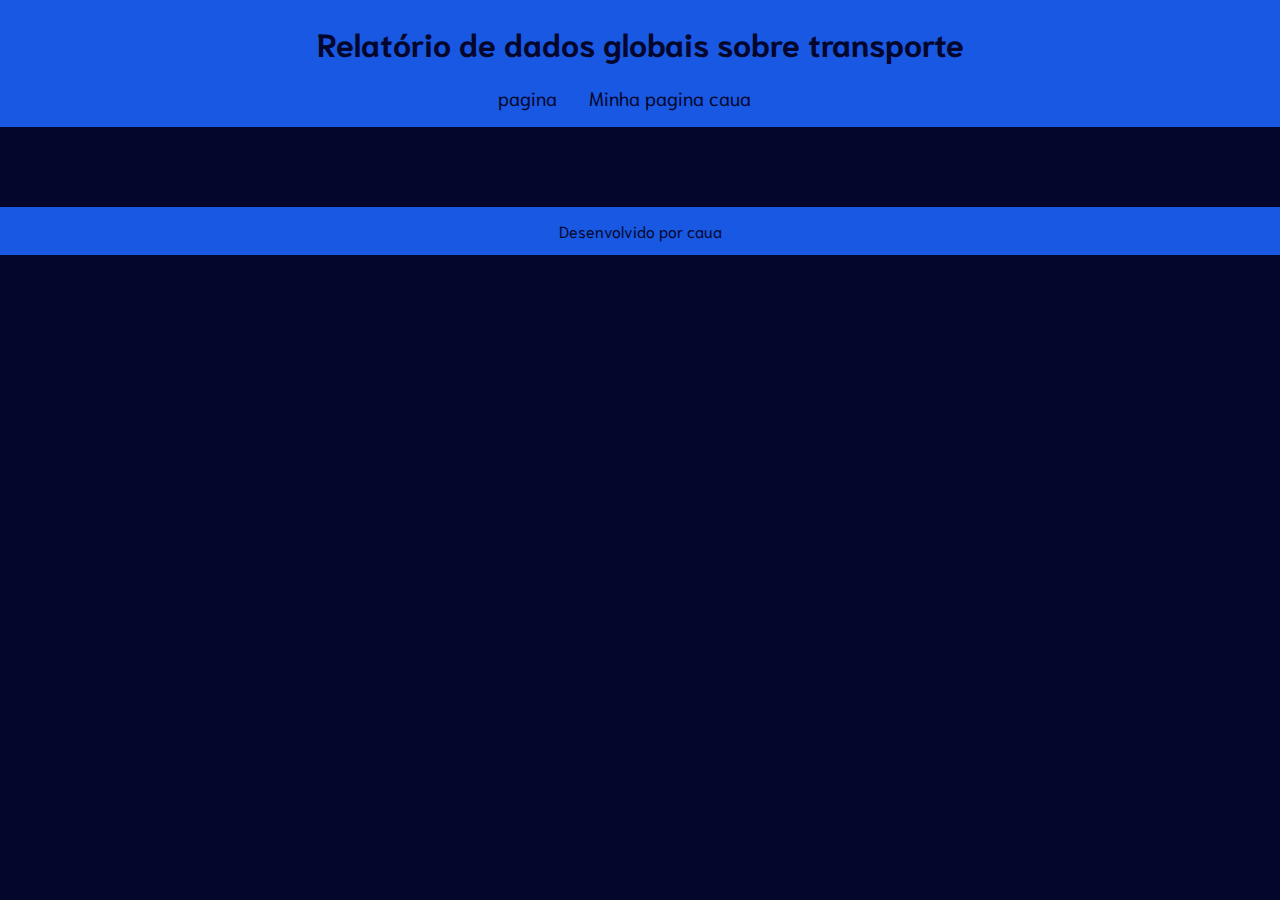
<file: index.html>
<!DOCTYPE html>
<html lang="pt-br">
<head>
    <meta charset="UTF-8">
    <meta name="viewport" content="width=device-width, initial-scale=1.0">
    <link rel="stylesheet" href="style.css">
    <script src="https://cdn.plot.ly/plotly-2.27.0.min.js " charset="utf-8 "></script>
    <title>Dados globais sobre transporte</title>
</head>
<body>
    <header>
        <h1>Relatório de dados globais sobre transporte</h1>
        <nav>
            <a href="index.html">pagina </a>
            <a href="#">Minha pagina caua</a>
        </nav>
    </header>
    <main class="graficos-section">
        <section id="graficos-container" class="graficos-container">
            <!-- crie os gráficos aqui -->
        </section>
    </main>
    <footer>
        <p>Desenvolvido por caua</p>
    </footer>
    <script type="module" src="graficos/quantidadeUsuarios.js"></script>
    <script type="module" src="graficos/informacoesGlobais.js"></script>
</body>
</html>
</file>
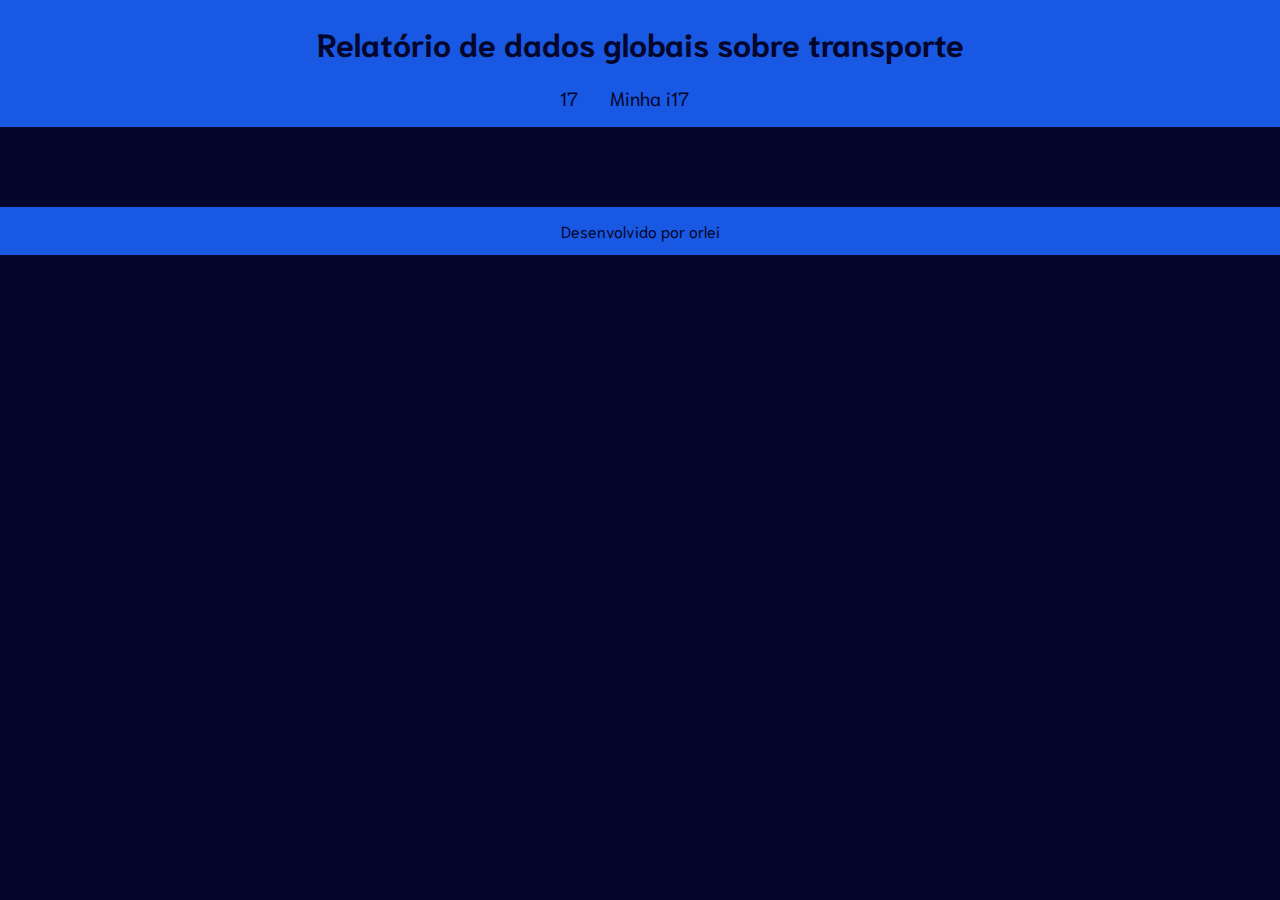
<file: idex.html>
<!DOCTYPE html>
<html lang="pt-br">
<head>
    <meta charset="UTF-8">
    <meta name="viewport" content="width=device-width, initial-scale=1.0">
    <link rel="stylesheet" href=" style.css">
    <script src="https://cdn.plot.ly/plotly-2.27.0.min.js " charset="utf-8 "></script>
    <title>Dados globais sobre transporte</title>
</head>
<body>
    <header>
        <h1>Relatório de dados globais sobre transporte</h1>
        <nav>
            <a href="index.html">17</a>
            <a href="#">Minha i17</a>
        </nav>
    </header>
    <main class="graficos-section">
        <section id="graficos-container" class="graficos-container">
            <!-- crie os gráficos aqui -->
        </section>
    </main>
    <footer>
        <p>Desenvolvido por orlei</p>
    </footer>
    <script type="module" src="graficos/quantidadeUsuarios.js "></script>
</body>
</html>
</file>
<file: style.css>
@import url('https://fonts.googleapis.com/css2?family=Niramit:ital,wght@0,200;0,300;0,400;0,500;0,600;0,700;1,200;1,300;1,400;1,500;1,600;1,700&display=swap');

:root {
  --bg-color: #05062b;
  --primary-color: #1858e2;
  --secundary-color: #252522;
  --font: Niramit;
}
body {
    background-color: var(--bg-color);
    color: var(--primary-color);
    font-family: var(--font);
    height: 100vh;
    margin: 0;
  }
  header {
    background-color: var(--primary-color);
    text-align: center;
    padding: 1px;
  }
  h1  {
    font-size: 2rem;
    color: var(--bg-color);
    font-weight: 700;
  }
  nav {
    display: flex;
    justify-content: center;
    font-weight: 400;
  }
  nav a {
    text-decoration: none;
    color: var(--bg-color);
    margin: 0 2rem 1rem 0rem;
    font-size: 1.2rem;
  }
  nav a:hover {
    text-decoration: underline;
    transform: scale(0.90);
    transition: transform 0.1s;
  }
  .graficos-container__texto {
    font-size: 1.3rem;
    text-align: center;
    padding: 2rem;
    border: var(--secundary-color) solid 2px;
  }
  #graficos-container {
    margin: 5rem;
  }
  footer {
    display: flex;
    align-items: center;
    justify-content: center;
    background-color: var(--primary-color);
    color: var(--bg-color);
    width: 100%;
    height: 3rem;
    margin-top: 2rem;
  }
</file>
